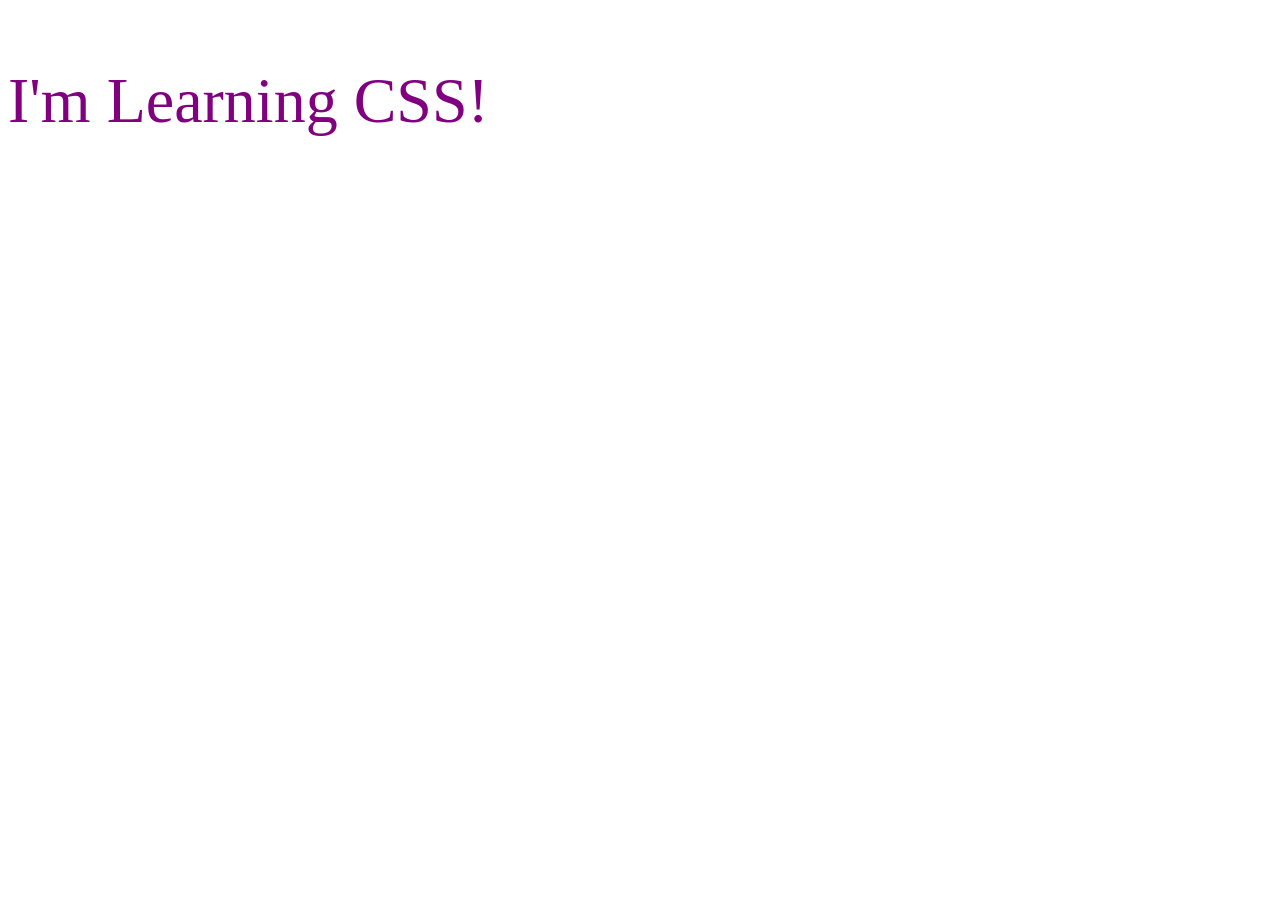
<file: 01_Lesson/index.html>
<!DOCTYPE html>
<html lang="en">
    <head>
        <meta charset="UTF-8" />
        <meta name="viewport" content="width=device-width, initial-scale=1.0" />
        <title>Document</title>
        <link rel="stylesheet" href="css/style.css" />
    </head>
    <body>
        <p>I'm Learning CSS!</p>
    </body>
</html>
</file>
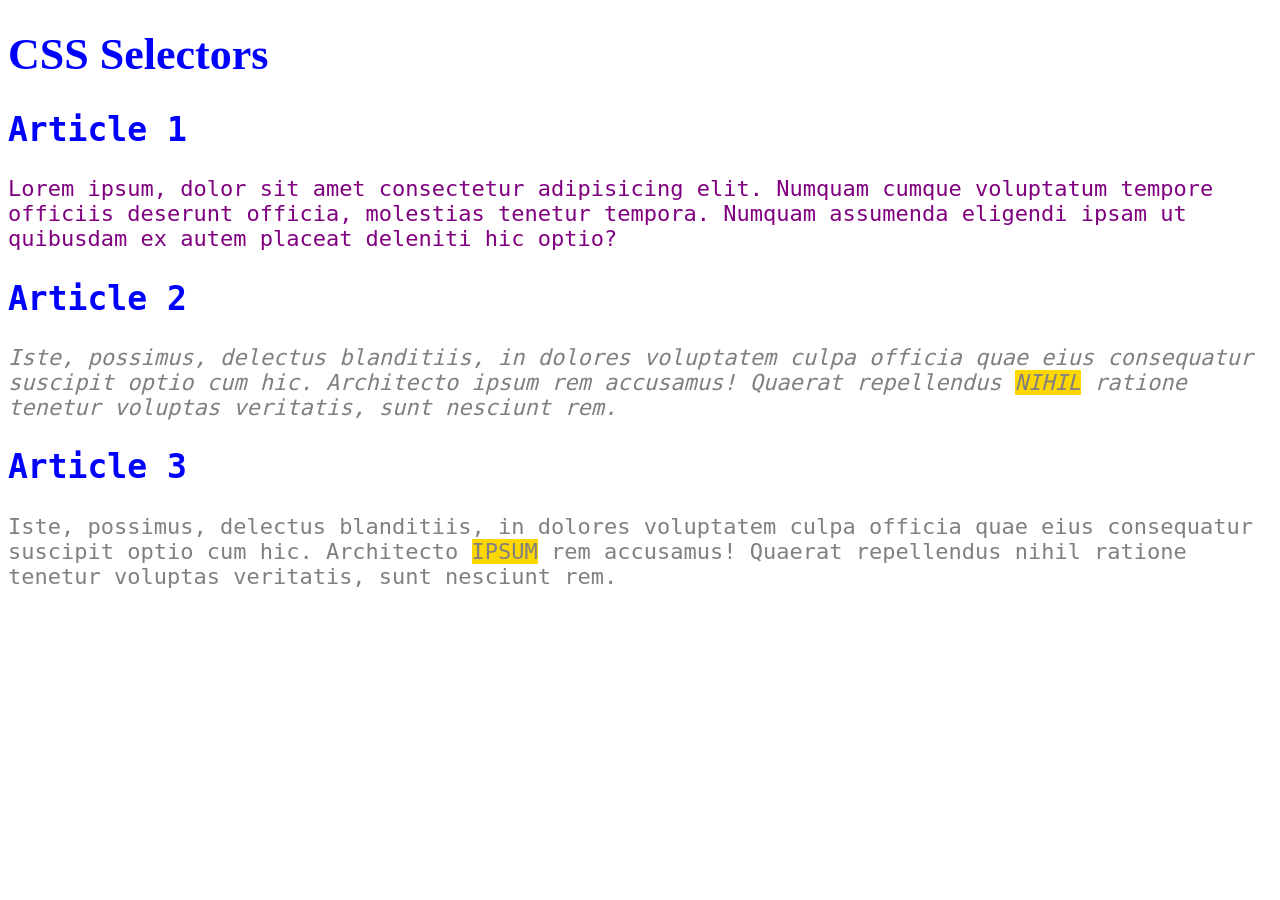
<file: 02_lesson/index.html>
<!DOCTYPE html>
<html lang="en">

<head>
    <meta charset="UTF-8">
    <meta http-equiv="X-UA-Compatible" content="IE=edge">
    <meta name="viewport" content="width=device-width, initial-scale=1.0">
    <title>CSS Selectors</title>
    <link rel="stylesheet" href="css/style.css">
</head>

<body>
    <header>
        <h1>CSS Selectors</h1>
    </header>
    <main>
        <article>
            <h2>Article 1</h2>
            <p>Lorem ipsum, dolor sit amet consectetur adipisicing elit. Numquam cumque voluptatum tempore officiis
                deserunt
                officia, molestias tenetur tempora. Numquam assumenda eligendi ipsam ut quibusdam ex autem placeat
                deleniti
                hic optio?</p>
        </article>
        <article>
            <h2>Article 2</h2>
            <p id="second" class="gray">Iste, possimus, delectus blanditiis, in dolores voluptatem culpa officia quae
                eius
                consequatur
                suscipit optio
                cum hic. Architecto ipsum rem accusamus! Quaerat repellendus <span class="highlight">nihil</span>
                ratione tenetur voluptas
                veritatis,
                sunt
                nesciunt rem.</p>
        </article>
        <article>
            <h2>Article 3</h2>
            <p class="gray">Iste, possimus, delectus blanditiis, in dolores voluptatem culpa officia quae eius
                consequatur
                suscipit optio
                cum hic. Architecto <span class="highlight">ipsum</span> rem accusamus! Quaerat repellendus nihil
                ratione tenetur voluptas
                veritatis,
                sunt
                nesciunt rem.</p>
        </article>
    </main>
</body>

</html>
</file>
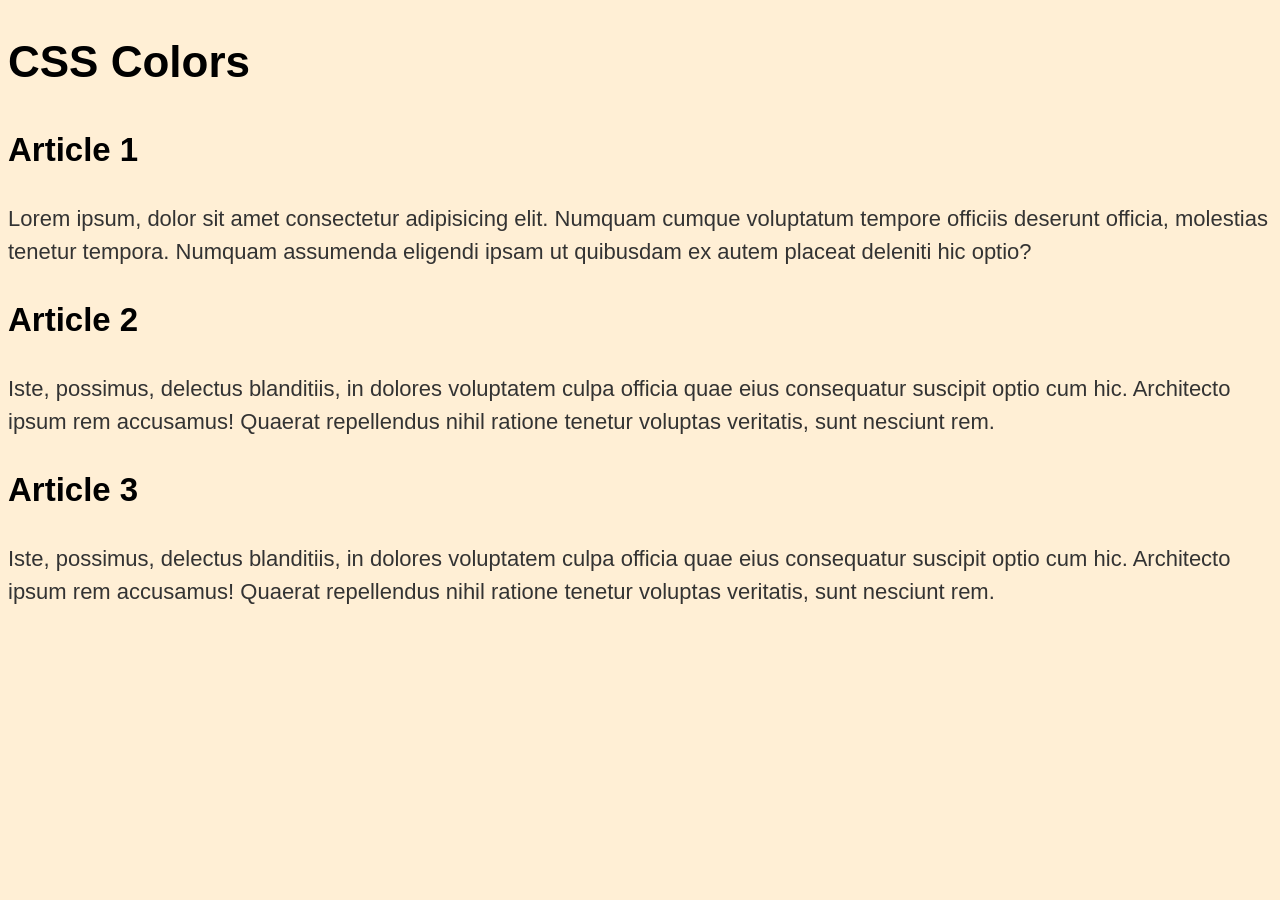
<file: 03_lesson/index.html>
<!DOCTYPE html>
<html lang="en">

<head>
    <meta charset="UTF-8">
    <meta http-equiv="X-UA-Compatible" content="IE=edge">
    <meta name="viewport" content="width=device-width, initial-scale=1.0">
    <title>Document</title>
    <link rel="stylesheet" href="css/style.css">
</head>

<body>
    <header>
        <h1>CSS Colors</h1>
    </header>
    <main>
        <article>
            <h2>Article 1</h2>
            <p class="one">Lorem ipsum, dolor sit amet consectetur adipisicing elit. Numquam cumque voluptatum tempore
                officiis
                deserunt
                officia, molestias tenetur tempora. Numquam assumenda eligendi ipsam ut quibusdam ex autem placeat
                deleniti
                hic optio?</p>
        </article>
        <article>
            <h2>Article 2</h2>
            <p class="two">Iste, possimus, delectus blanditiis, in dolores voluptatem culpa officia quae
                eius
                consequatur
                suscipit optio
                cum hic. Architecto ipsum rem accusamus! Quaerat repellendus <span>nihil</span> ratione tenetur voluptas
                veritatis,
                sunt
                nesciunt rem.</p>
        </article>
        <article>
            <h2>Article 3</h2>
            <p class="three">Iste, possimus, delectus blanditiis, in dolores voluptatem culpa officia quae eius
                consequatur
                suscipit optio
                cum hic. Architecto <span>ipsum</span> rem accusamus! Quaerat repellendus nihil ratione tenetur voluptas
                veritatis,
                sunt
                nesciunt rem.</p>
        </article>
    </main>
</body>

</html>
</file>
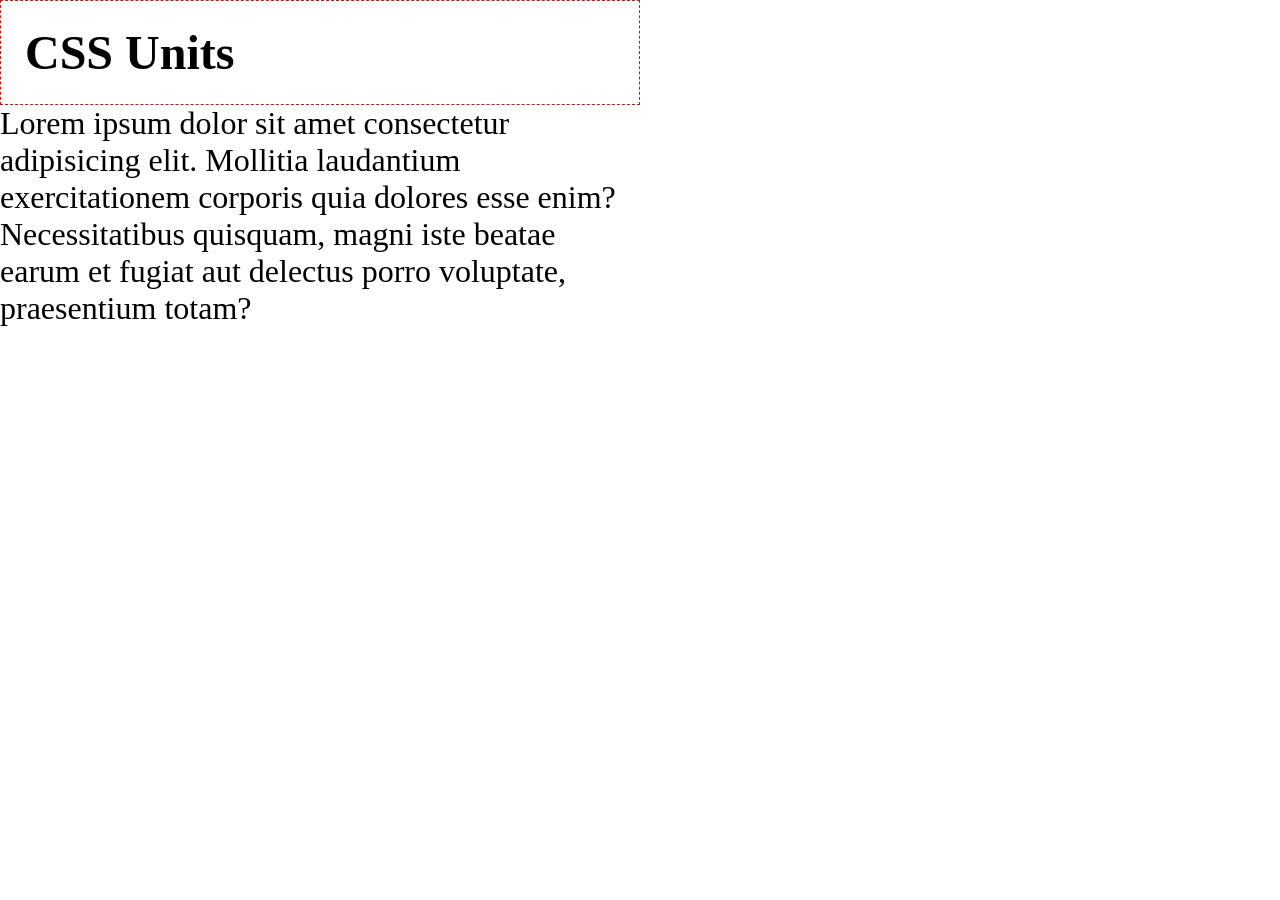
<file: 04_lesson/index.html>
<!DOCTYPE html>
<html lang="en">
    <head>
        <meta charset="UTF-8" />
        <meta http-equiv="X-UA-Compatible" content="IE=edge" />
        <meta name="viewport" content="width=device-width, initial-scale=1.0" />
        <title>Document</title>
        <link rel="stylesheet" href="css/style.css" />
    </head>

    <body>
        <header>
            <h1>CSS Units</h1>
        </header>
        <main>
            <p>
                Lorem ipsum dolor sit amet consectetur adipisicing elit.
                Mollitia laudantium exercitationem corporis quia dolores esse
                enim? Necessitatibus quisquam, magni iste beatae earum et fugiat
                aut delectus porro voluptate, praesentium totam?
            </p>
        </main>
    </body>
</html>
</file>
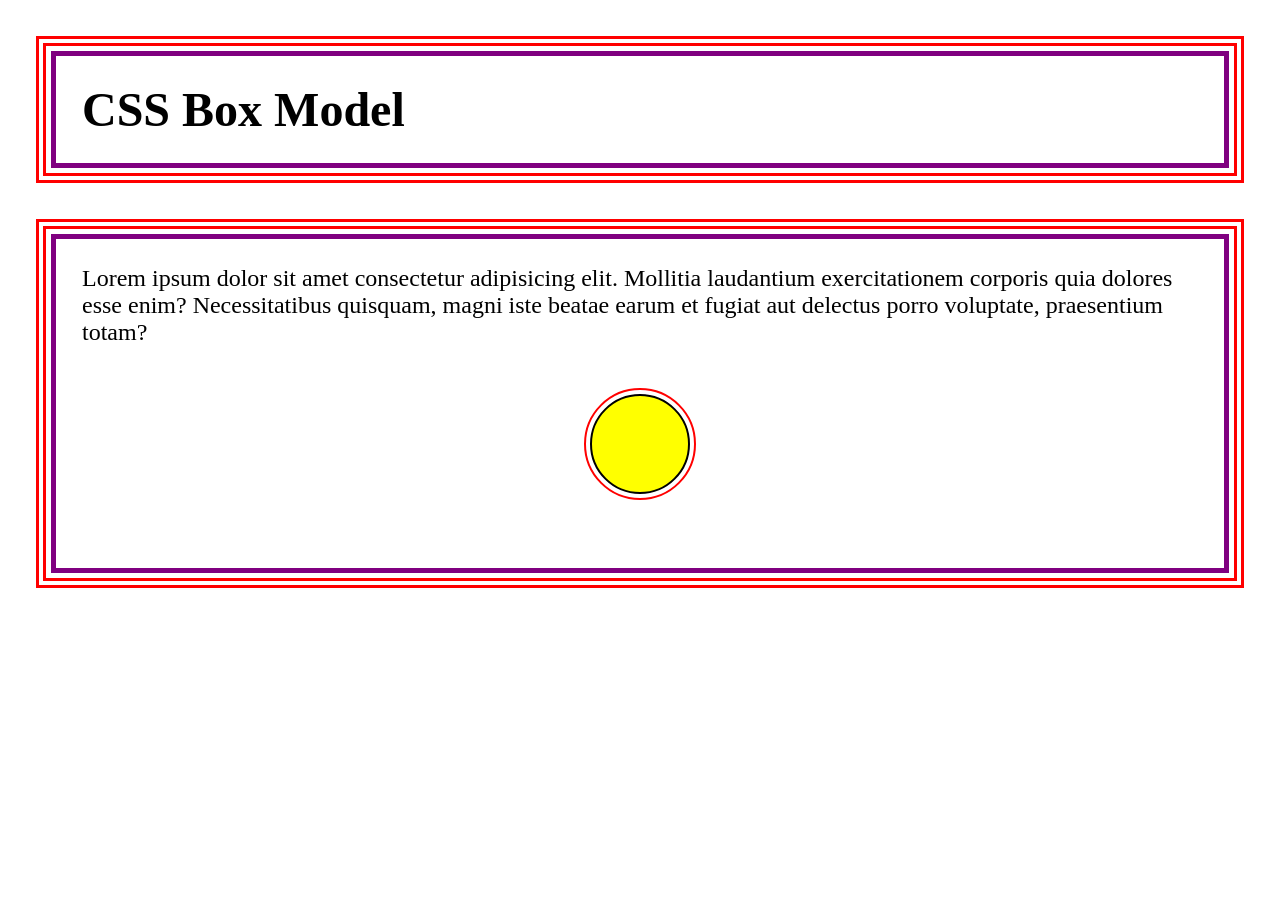
<file: 05_lesson/index.html>
<!DOCTYPE html>
<html lang="en">
    <head>
        <meta charset="UTF-8" />
        <meta http-equiv="X-UA-Compatible" content="IE=edge" />
        <meta name="viewport" content="width=device-width, initial-scale=1.0" />
        <title>Document</title>
        <link rel="stylesheet" href="css/style.css" />
    </head>

    <body>
        <header class="container">
            <h1>CSS Box Model</h1>
        </header>
        <main class="container">
            <p>
                Lorem ipsum dolor sit amet consectetur adipisicing elit.
                Mollitia laudantium exercitationem corporis quia dolores esse
                enim? Necessitatibus quisquam, magni iste beatae earum et fugiat
                aut delectus porro voluptate, praesentium totam?
            </p>
            <div class="circle"></div>
        </main>
    </body>
</html>
</file>
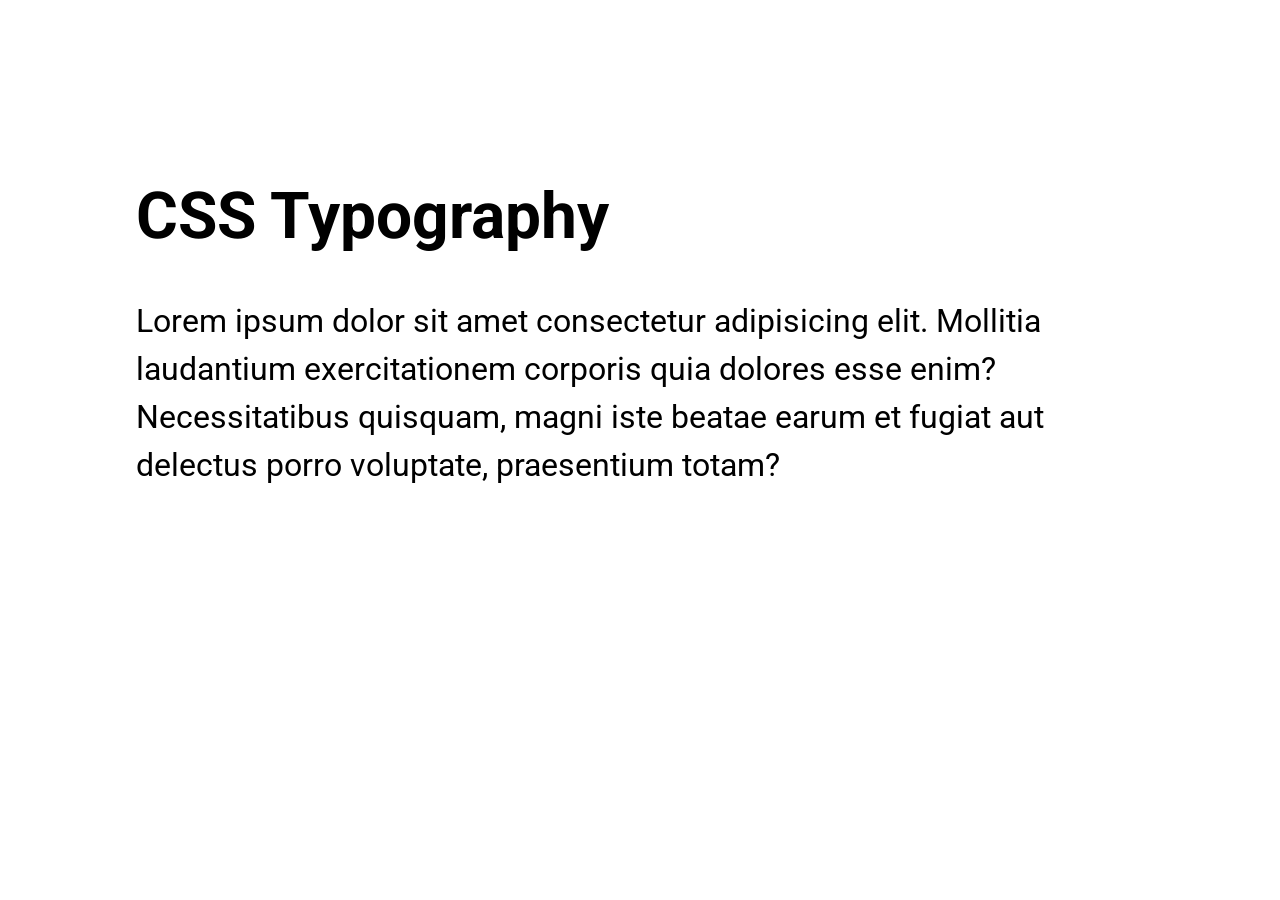
<file: 06_lesson/index.html>
<!DOCTYPE html>
<html lang="en">
    <head>
        <meta charset="UTF-8" />
        <meta http-equiv="X-UA-Compatible" content="IE=edge" />
        <meta name="viewport" content="width=device-width, initial-scale=1.0" />
        <title>Document</title>
        <link rel="stylesheet" href="css/style.css" />
    </head>

    <body>
        <header>
            <h1>CSS Typography</h1>
        </header>
        <main>
            <p>
                Lorem ipsum dolor sit amet consectetur adipisicing elit.
                Mollitia laudantium exercitationem corporis quia dolores esse
                enim? Necessitatibus quisquam, magni iste beatae earum et fugiat
                aut delectus porro voluptate, praesentium totam?
            </p>

            <!-- <form>
            <label for="name">Name:</label>
            <input id="name" type="text" placeholder="Your Name" />
            <button>Submit</button>
        </form> -->
        </main>
    </body>
</html>
</file>
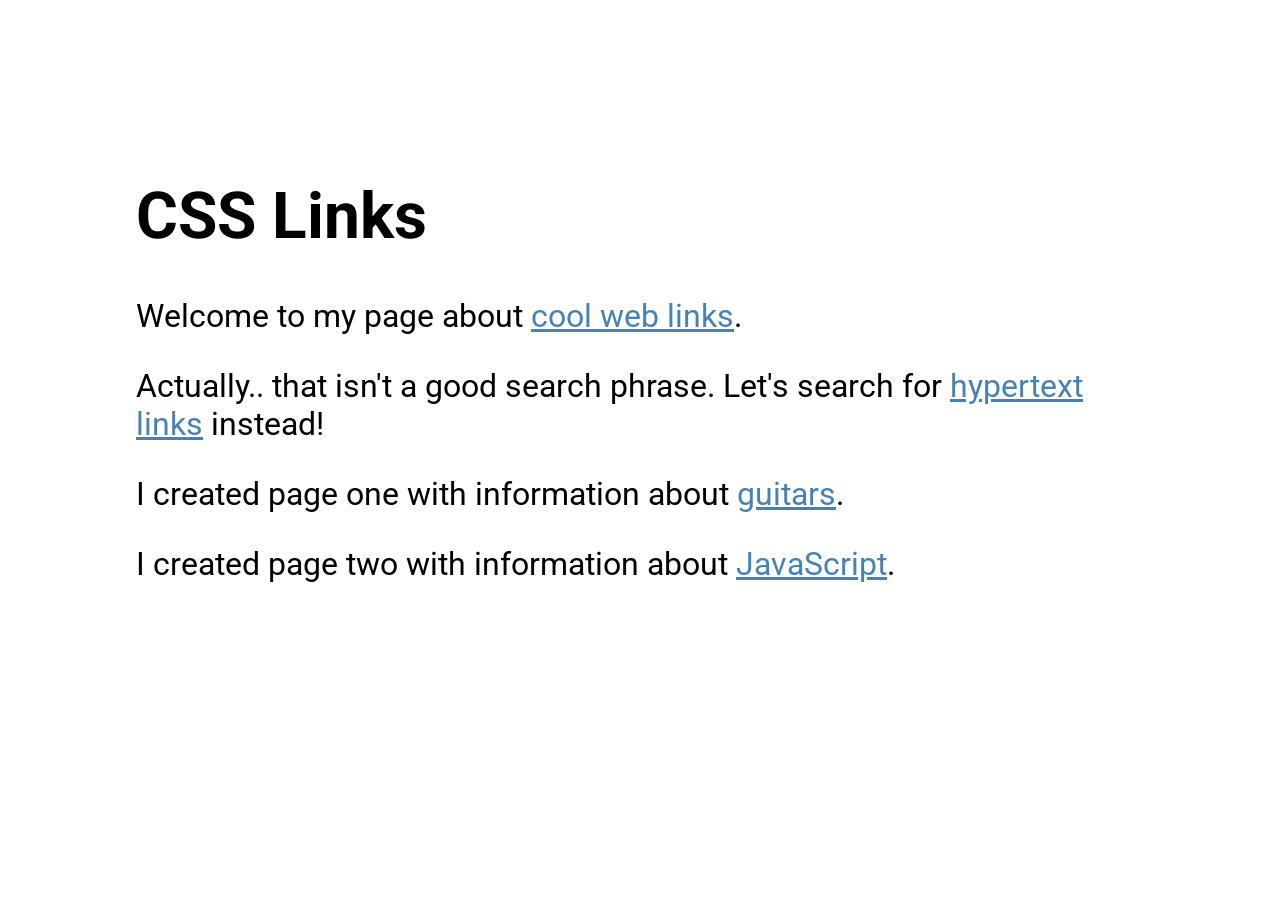
<file: 07_lesson/index.html>
<!DOCTYPE html>
<html lang="en">

<head>
    <meta charset="UTF-8">
    <meta http-equiv="X-UA-Compatible" content="IE=edge">
    <meta name="viewport" content="width=device-width, initial-scale=1.0">
    <title>CSS Links</title>
    <link rel="stylesheet" href="css/style.css">
</head>

<body>
    <header>
        <h1>CSS Links</h1>
    </header>
    <main>
        <p>Welcome to my page about <a href="https://www.google.com/search?q=+web+links">cool web links</a>.</p>

        <p>Actually.. that isn&apos;t a good search phrase. Let's search for <a
                href="https://www.google.com/search?q=hypertext+links">hypertext links</a> instead!</p>

        <p>I created page one with information about <a href="one.html">guitars</a>.</p>

        <p>I created page two with information about <a href="two.html">JavaScript</a>.</p>
    </main>
</body>

</html>
</file>
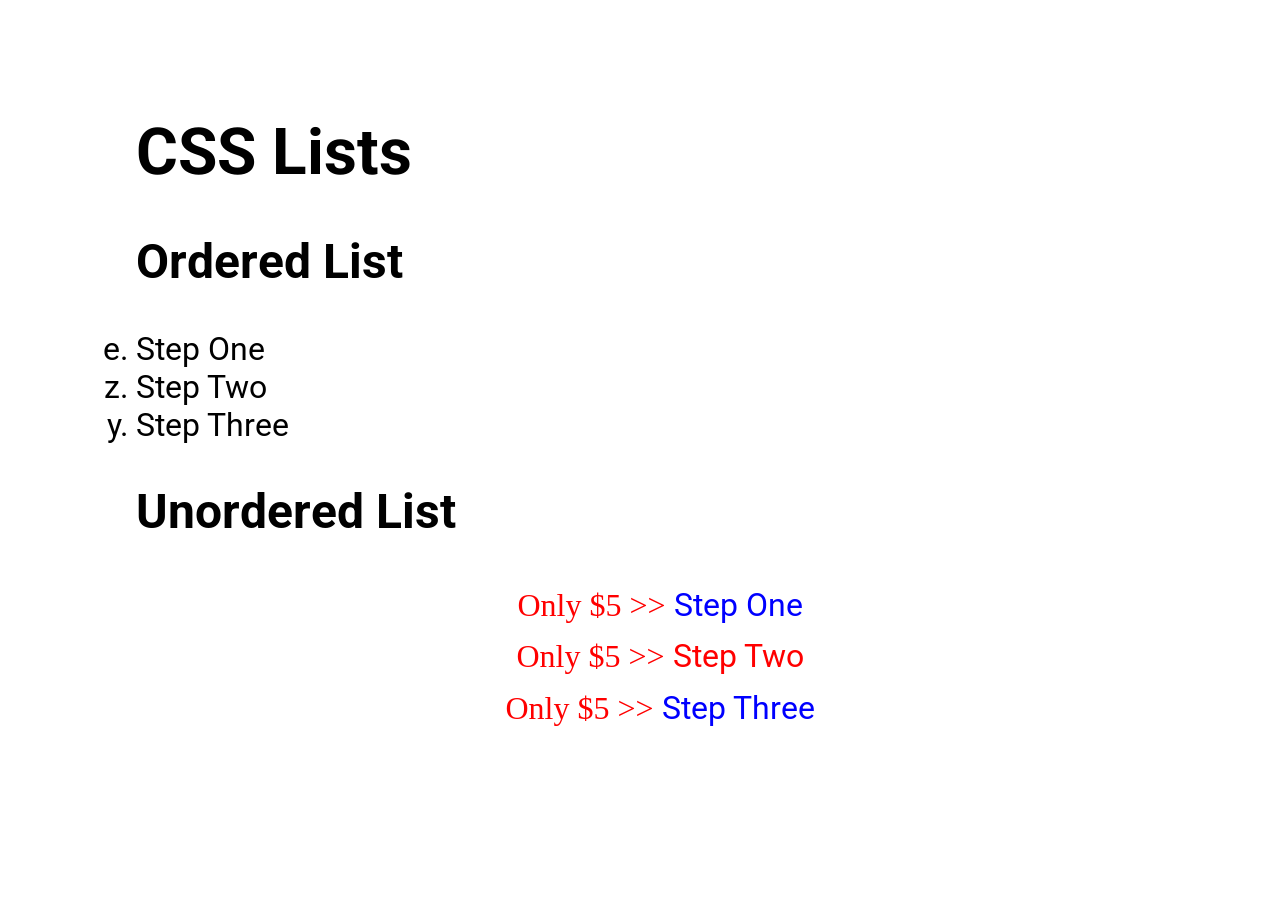
<file: 08_lesson/index.html>
<!DOCTYPE html>
<html lang="en">
    <head>
        <meta charset="UTF-8" />
        <meta http-equiv="X-UA-Compatible" content="IE=edge" />
        <meta name="viewport" content="width=device-width, initial-scale=1.0" />
        <title>CSS Lists</title>
        <link rel="stylesheet" href="css/style.css" />
    </head>

    <body>
        <header>
            <h1>CSS Lists</h1>
        </header>
        <main>
            <article>
                <h2>Ordered List</h2>
                <ol start="5" reversed>
                    <li>Step One</li>
                    <li value="26">Step Two</li>
                    <li>Step Three</li>
                </ol>
            </article>
            <article>
                <h2>Unordered List</h2>
                <ul>
                    <li>Step One</li>
                    <li>Step Two</li>
                    <li>Step Three</li>
                </ul>
            </article>
        </main>
    </body>
</html>
</file>
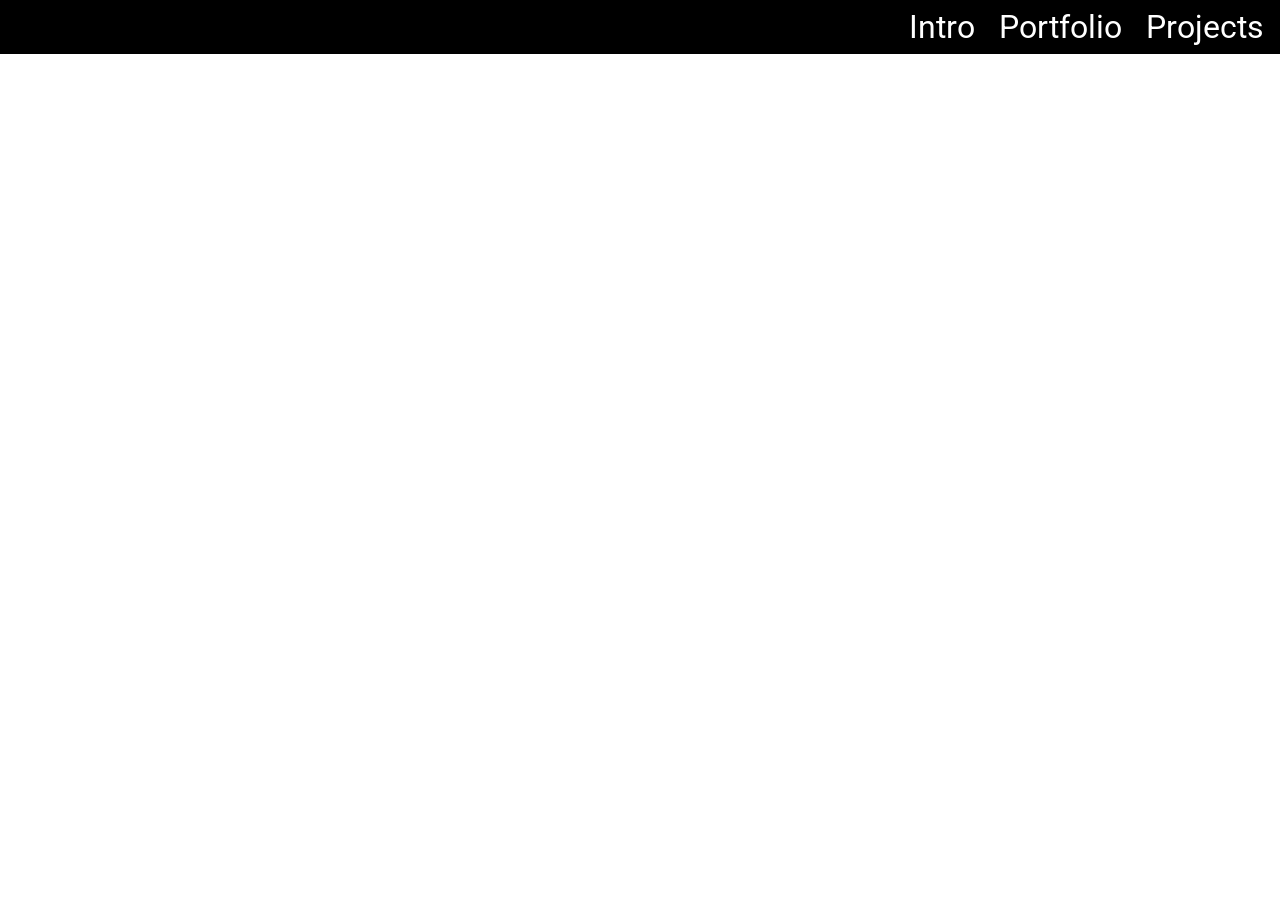
<file: 10_lesson/index.html>
<!DOCTYPE html>
<html lang="en">
    <head>
        <meta charset="UTF-8" />
        <meta http-equiv="X-UA-Compatible" content="IE=edge" />
        <meta name="viewport" content="width=device-width, initial-scale=1.0" />
        <title>CSS Display</title>
        <link rel="stylesheet" href="css/style.css" />
    </head>

    <body>
        <main>
            <!-- <p>This is a paragraph.</p>
            <p>This is <span class="opposite">another</span> paragraph.</p> -->

            <nav>
                <ul>
                    <li><a href="#">Intro</a></li>
                    <li><a href="#">Portfolio</a></li>
                    <li><a href="#">Projects</a></li>
                </ul>
            </nav>
        </main>
    </body>
</html>
</file>
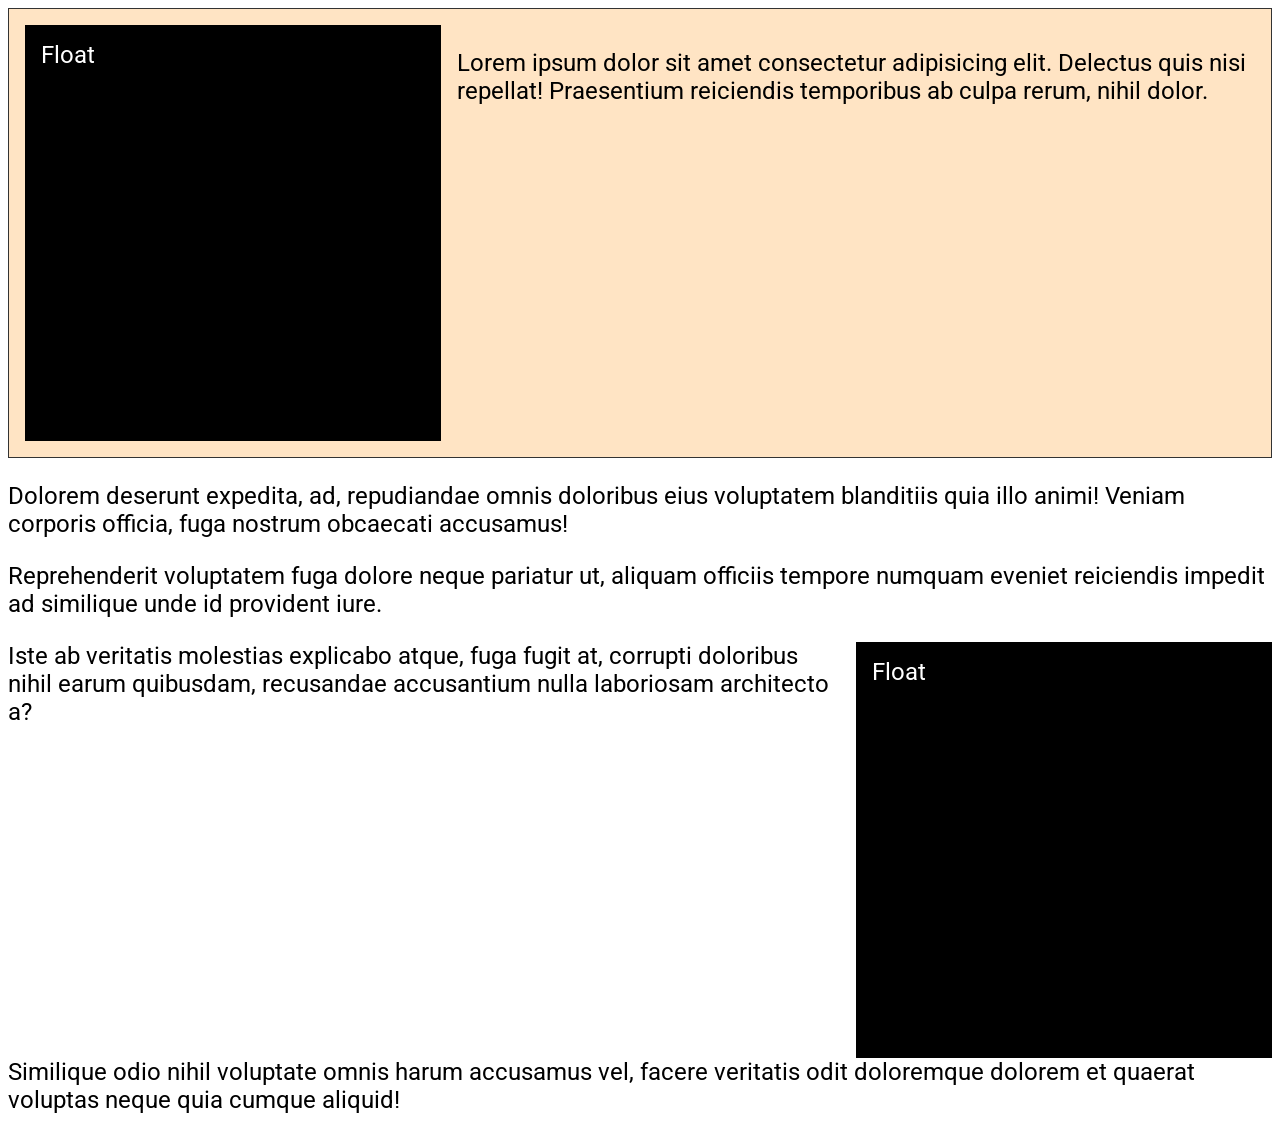
<file: 11_lesson/index.html>
<!DOCTYPE html>
<html lang="en">
    <head>
        <meta charset="UTF-8" />
        <meta http-equiv="X-UA-Compatible" content="IE=edge" />
        <meta name="viewport" content="width=device-width, initial-scale=1.0" />
        <title>CSS Floats</title>
        <link rel="stylesheet" href="css/style.css" />
    </head>

    <body>
        <section>
            <div class="block left">Float</div>
            <p>
                Lorem ipsum dolor sit amet consectetur adipisicing elit.
                Delectus quis nisi repellat! Praesentium reiciendis temporibus
                ab culpa rerum, nihil dolor.
            </p>
        </section>
        <p class="clear">
            Dolorem deserunt expedita, ad, repudiandae omnis doloribus eius
            voluptatem blanditiis quia illo animi! Veniam corporis officia, fuga
            nostrum obcaecati accusamus!
        </p>
        <p>
            Reprehenderit voluptatem fuga dolore neque pariatur ut, aliquam
            officiis tempore numquam eveniet reiciendis impedit ad similique
            unde id provident iure.
        </p>
        <div class="block right">Float</div>
        <p>
            Iste ab veritatis molestias explicabo atque, fuga fugit at, corrupti
            doloribus nihil earum quibusdam, recusandae accusantium nulla
            laboriosam architecto a?
        </p>
        <p class="clear">
            Similique odio nihil voluptate omnis harum accusamus vel, facere
            veritatis odit doloremque dolorem et quaerat voluptas neque quia
            cumque aliquid!
        </p>
    </body>
</html>
</file>
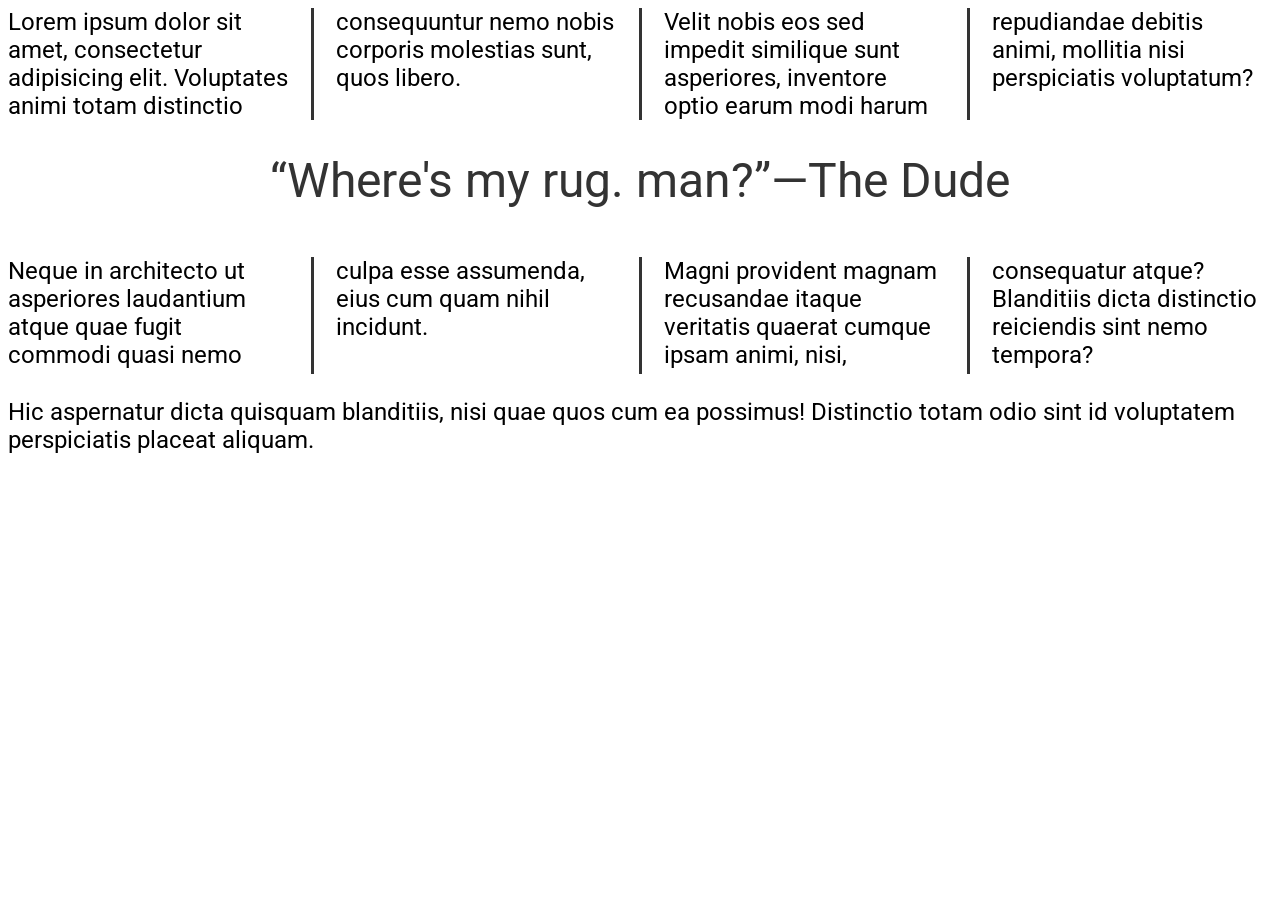
<file: 12_lesson/index.html>
<!DOCTYPE html>
<html lang="en">
    <head>
        <meta charset="UTF-8" />
        <meta http-equiv="X-UA-Compatible" content="IE=edge" />
        <meta name="viewport" content="width=device-width, initial-scale=1.0" />
        <title>CSS Columns</title>
        <link rel="stylesheet" href="css/style.css" />
    </head>

    <body>
        <section class="columns">
            <p>
                Lorem ipsum dolor sit amet, consectetur adipisicing elit.
                Voluptates animi totam distinctio consequuntur nemo nobis
                corporis molestias sunt, quos libero.
            </p>
            <p>
                Velit nobis eos sed impedit similique sunt asperiores, inventore
                optio earum modi harum repudiandae debitis animi, mollitia nisi
                perspiciatis voluptatum?
            </p>
            <!-- <h2>Next Topic</h2> -->
            <p class="quote">
                &#8220;Where's my rug. man?&#8221;<span class="nowrap"
                    >&#8212;The Dude</span
                >
            </p>
            <p>
                Neque in architecto ut asperiores laudantium atque quae fugit
                commodi quasi nemo culpa esse assumenda, eius cum quam nihil
                incidunt.
            </p>
            <p>
                Magni provident magnam recusandae itaque veritatis quaerat
                cumque ipsam animi, nisi, consequatur atque? Blanditiis dicta
                distinctio reiciendis sint nemo tempora?
            </p>
        </section>
        <p>
            Hic aspernatur dicta quisquam blanditiis, nisi quae quos cum ea
            possimus! Distinctio totam odio sint id voluptatem perspiciatis
            placeat aliquam.
        </p>
    </body>
</html>
</file>
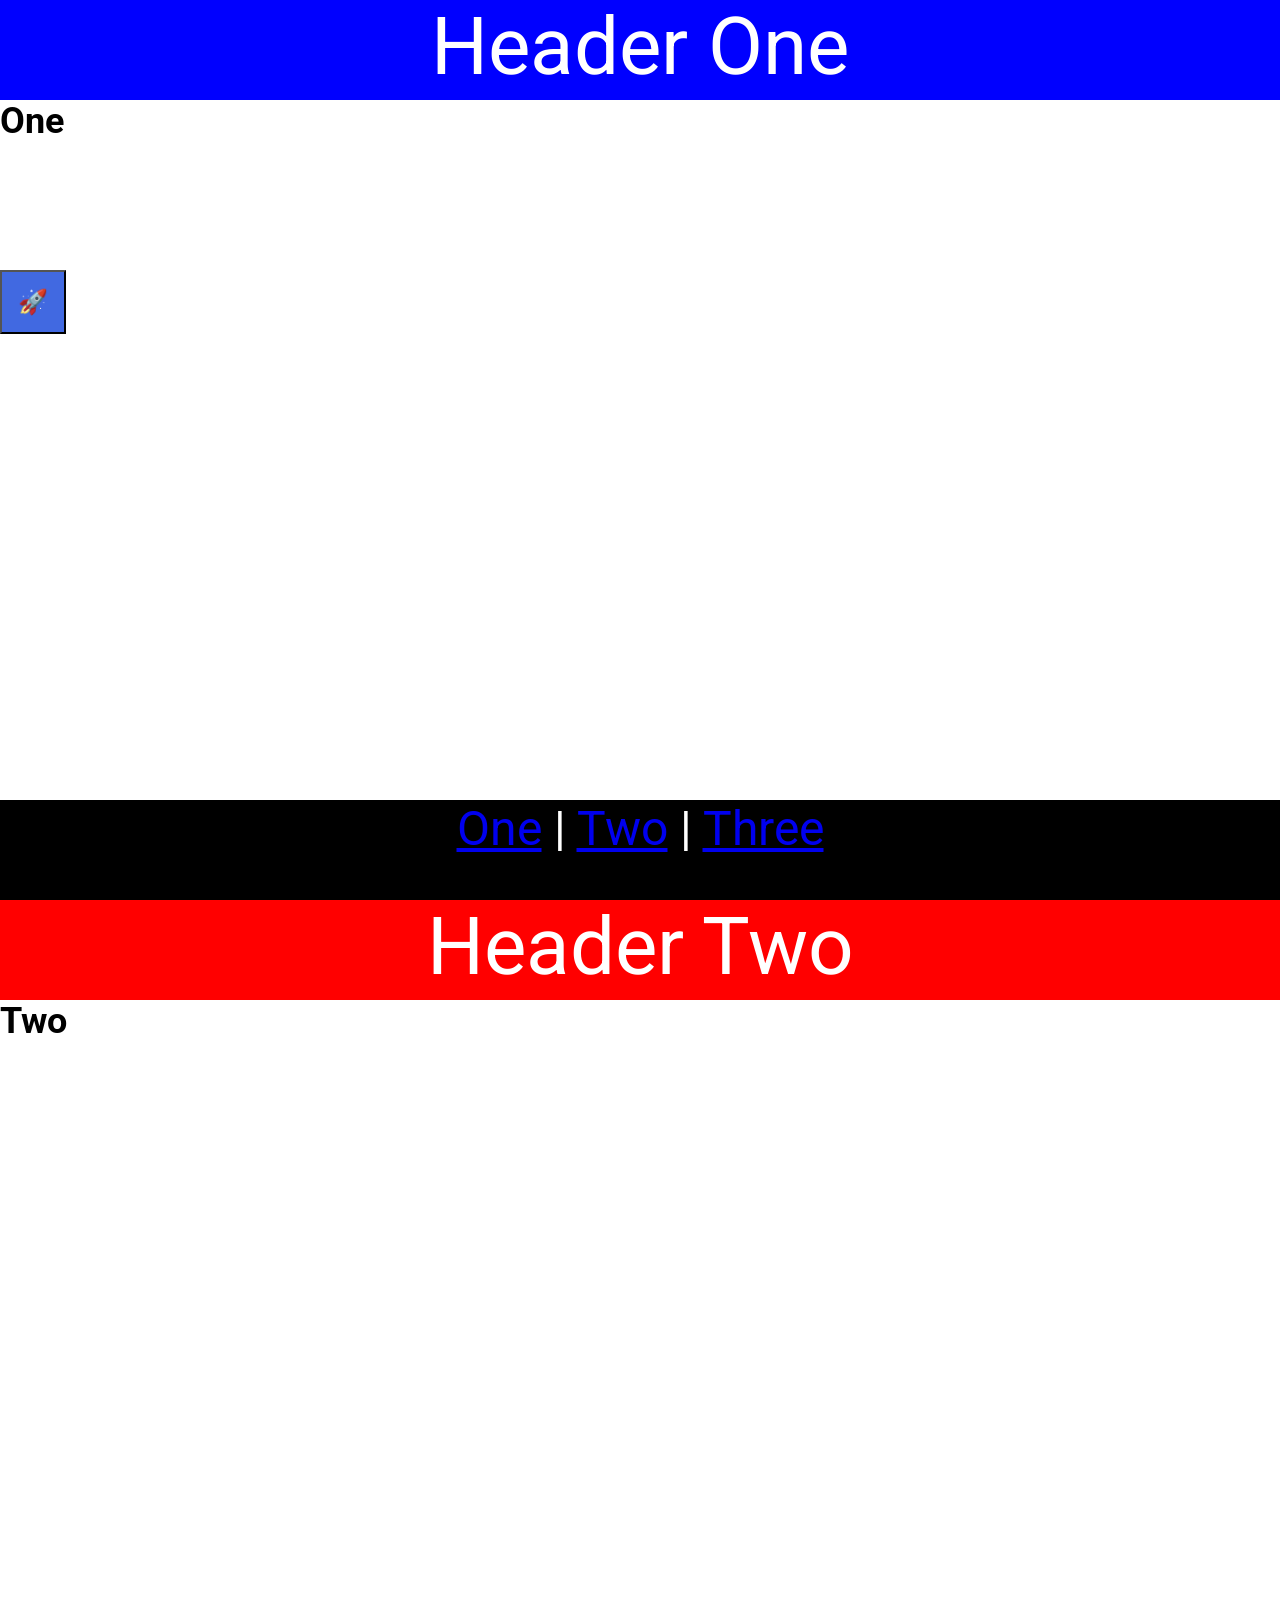
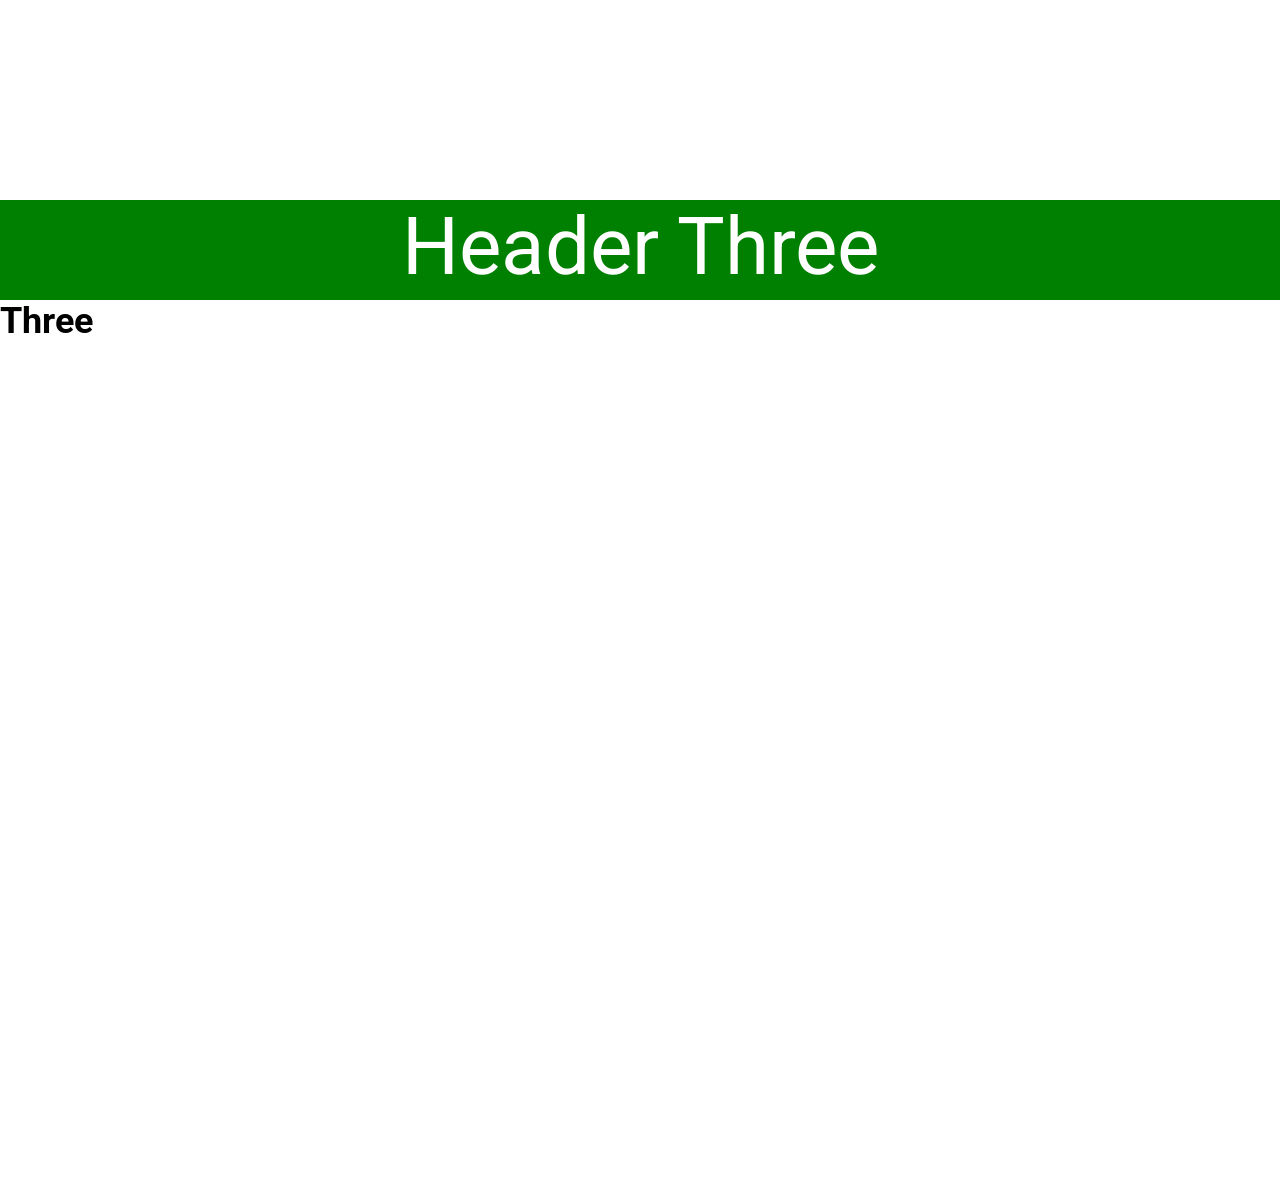
<file: 13_lesson/index.html>
<!DOCTYPE html>
<html lang="en">
    <head>
        <meta charset="UTF-8" />
        <meta http-equiv="X-UA-Compatible" content="IE=edge" />
        <meta name="viewport" content="width=device-width, initial-scale=1.0" />
        <title>CSS Position</title>
        <link rel="stylesheet" href="css/style.css" />
    </head>

    <body>
        <!-- <div class="outer-container">
        <div class="inner-container">
            <div class="box absolute">
                <p>Absolute</p>
            </div>
            <div class="box relative">
                <p>Relative</p>
            </div>
            <div class="box fixed">
                <p>Fixed</p>
            </div>
            <div class="box sticky">
                <p>Sticky</p>
            </div>
        </div>
    </div> -->
        <button class="social">🚀</button>
        <section id="one">
            <header class="blue">Header One</header>
            <h2>One</h2>
        </section>
        <section id="two">
            <header class="red">Header Two</header>
            <h2>Two</h2>
        </section>
        <section id="three">
            <header class="green">Header Three</header>
            <h2>Three</h2>
        </section>
        <footer>
            <a href="#one">One</a> | <a href="#two">Two</a> |
            <a href="#three">Three</a>
        </footer>
    </body>
</html>
</file>
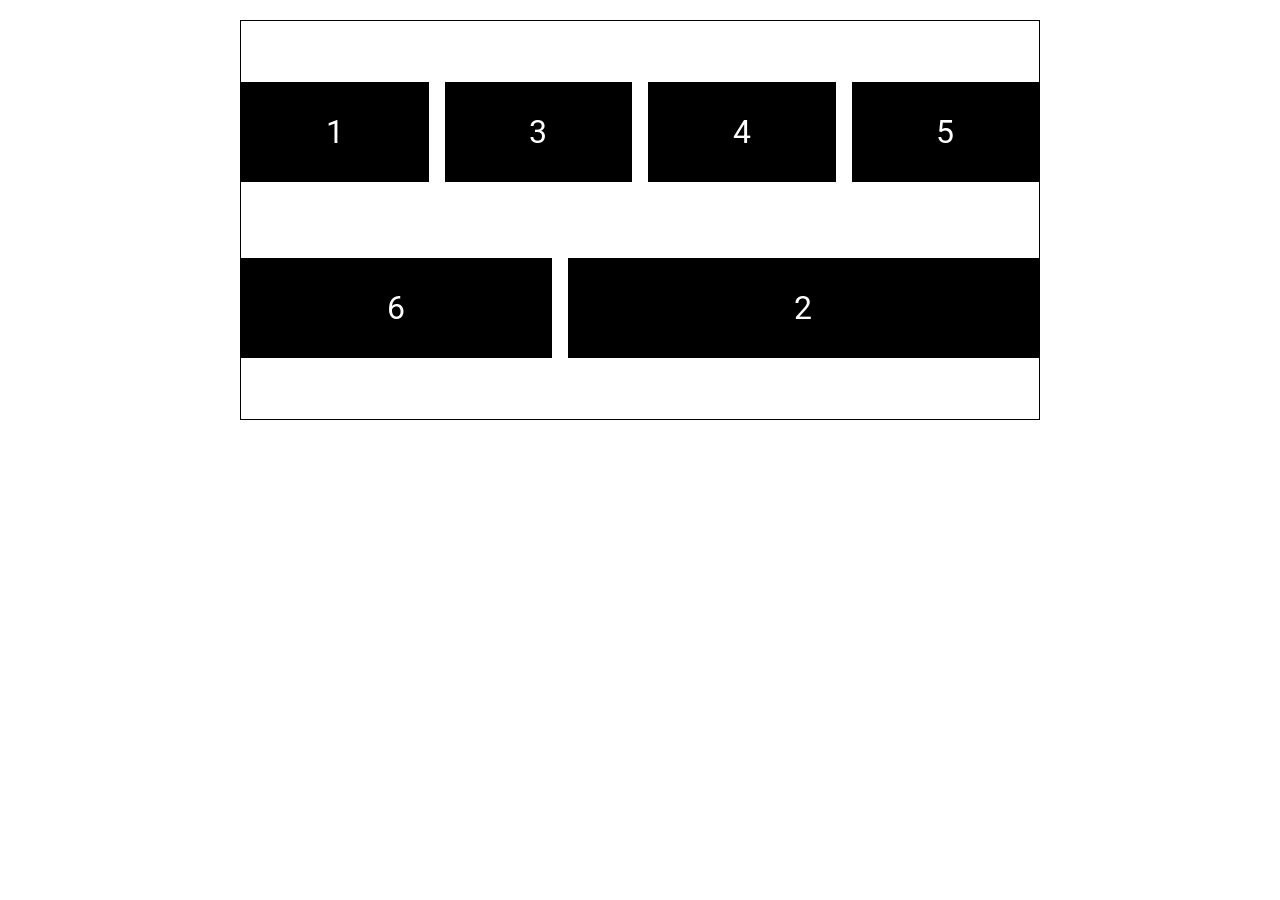
<file: 14_lesson/index.html>
<!DOCTYPE html>
<html lang="en">
    <head>
        <meta charset="UTF-8" />
        <meta http-equiv="X-UA-Compatible" content="IE=edge" />
        <meta name="viewport" content="width=device-width, initial-scale=1.0" />
        <title>CSS Flexbox</title>
        <link rel="stylesheet" href="css/style.css" />
    </head>

    <body>
        <main class="container">
            <div class="box">1</div>
            <div class="box">2</div>
            <div class="box">3</div>
            <div class="box">4</div>
            <div class="box">5</div>
            <div class="box">6</div>
        </main>
    </body>
</html>
</file>
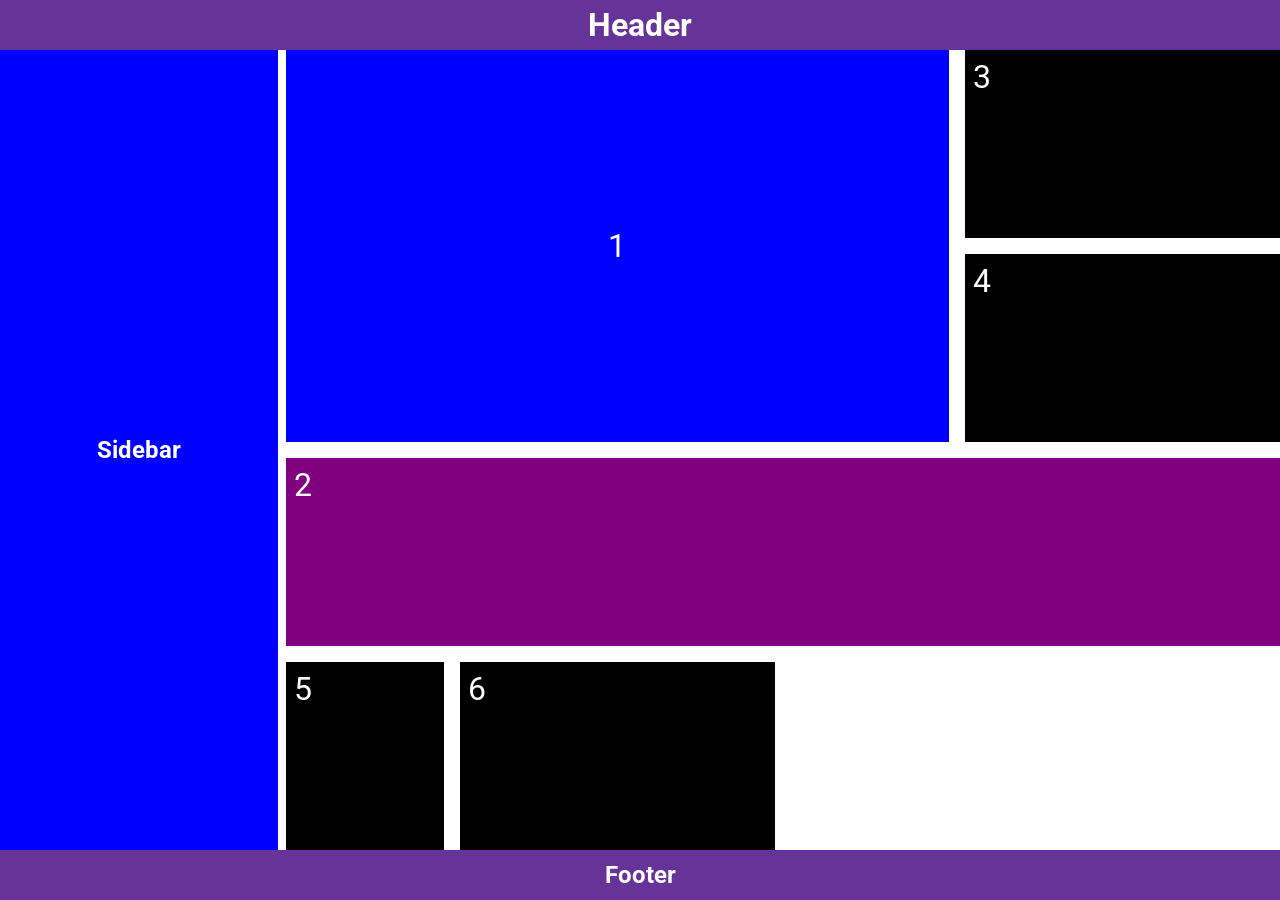
<file: 15_lesson/index.html>
<!DOCTYPE html>
<html lang="en">
    <head>
        <meta charset="UTF-8" />
        <meta http-equiv="X-UA-Compatible" content="IE=edge" />
        <meta name="viewport" content="width=device-width, initial-scale=1.0" />
        <title>CSS Grid</title>
        <link rel="stylesheet" href="css/style.css" />
    </head>

    <body>
        <header class="header el">
            <h1>Header</h1>
        </header>
        <main class="container">
            <div class="box">1</div>
            <div class="box">2</div>
            <div class="box">3</div>
            <div class="box">4</div>
            <div class="box">5</div>
            <div class="box">6</div>
        </main>
        <aside class="sidebar el"><h2>Sidebar</h2></aside>
        <footer class="footer el"><h2>Footer</h2></footer>
    </body>
</html>
</file>
<file: 01_Lesson/css/style.css>
p {
  font-size: 64px;
  color: purple;
}
</file>
<file: 02_lesson/css/style.css>
html {
    font-size: 22px;
}
body {
}

main {
    font-family: monospace;
}

button,
input,
textarea,
select {
    font: inherit;
}

h1,
h2 {
    color: blue;
}

p {
    color: purple;
}

.highlight {
    text-transform: uppercase;
    background: gold;
}
.gray {
    color: gray;
}

#second {
    font-style: italic;
}
</file>
<file: 03_lesson/css/style.css>
body {
    font-size: 22px;
    font-family: Arial, Helvetica, sans-serif;
    line-height: 1.5;
    background: #ffefd5;
    color: rgb(0, 0, 0);
}

p {
    color: #333;
}
</file>
<file: 04_lesson/css/style.css>
* {
    margin: 0;
    padding: 0;
    box-sizing: border-box;
}
body {
    min-height: 100vh;
}
h1 {
    border: 1px dashed red;
    width: 50%;
    font-size: 3rem;
    padding: 0.5em;
}
main {
    width: 50vw;
}
p {
    font-size: 2rem;
    width: 40ch;
}
</file>
<file: 05_lesson/css/style.css>
* {
    margin: 0;
    padding: 0;
    box-sizing: border-box;
}
.container {
    border: 10px double red;
    font-size: 1.5rem;
    margin: 1.5em;
    /* margin-top: 1.5em;
    margin-right: 2em;
    margin-bottom: 2em;
    margin-left: 2em; */
    padding: 1.5em;
    outline: 5px solid purple;
    outline-offset: -20px;
}
.circle {
    margin: 3rem auto;
    background: yellow;
    width: 100px;
    height: 100px;
    border: 2px solid black;
    border-radius: 50px;
    outline: 2px solid red;
    outline-offset: 0.25rem;
}
</file>
<file: 06_lesson/css/style.css>
@import url("https://fonts.googleapis.com/css2?family=Roboto&display=swap");

body {
    padding: 10%;
    font-size: 2rem;
    font-family: "Roboto", sans-serif;
}
/* input,
button {
    font: inherit;
} */
p {
    line-height: 1.5;
}
</file>
<file: 07_lesson/css/style.css>
@import url("https://fonts.googleapis.com/css2?family=Roboto&display=swap");

body {
    padding: 10%;
    font-size: 2rem;
    font-family: "Roboto", sans-serif;
}

a {
    color: hsl(207, 44%, 49%);
}

a:visited {
    color: purple;
}
a:hover,
a:focus {
    color: hsl(189, 44%, 49%, 0.8);
    background: gold;
}
a:active {
    color: red;
}
</file>
<file: 08_lesson/css/style.css>
@import url("https://fonts.googleapis.com/css2?family=Roboto&display=swap");

body {
    padding: 5% 10%;
    font-size: 2rem;
    font-family: "Roboto", sans-serif;
}

ol {
    list-style-type: lower-alpha;
    padding: 0;
}

ul {
    list-style-type: square;
    text-align: center;
    list-style-position: inside;
    color: #00f;
    line-height: 1.6;
    /* list-style-image: url("../images/checkmark.png");
    list-style: square url("../images/checkmark.png") inside; */
}

ul li:nth-child(even) {
    color: red;
}
ul ::marker {
    color: red;
    font-family: fantasy;
    font-size: 1em;
    content: "Only $5 >> ";
}
</file>
<file: 10_lesson/css/style.css>
@import url("https://fonts.googleapis.com/css2?family=Roboto&display=swap");
* {
    margin: 0;
    padding: 0;
    box-sizing: border-box;
}
body {
    font-size: 2rem;
    font-family: "Roboto", sans-serif;
}
/* p {
    background: lightgray;
}
.opposite {
    display: inline-block;
    background: #333;
    color: whitesmoke;
    margin-top: 100px;
    height: 200px;
    padding: 4rem;
} */

ul {
    list-style: none;
    padding: 0.5rem;
    text-align: right;
    background: #000;
    margin: 0;
}
li {
    display: inline-block;
    margin-inline: 0.5rem;
}
li a {
    color: #fff;
    text-decoration: none;
}
li a:hover,
li a:focus {
    text-decoration: underline;
}
</file>
<file: 11_lesson/css/style.css>
@import url("https://fonts.googleapis.com/css2?family=Roboto&display=swap");

body {
    font-size: 1.5rem;
    font-family: "Roboto", sans-serif;
}

.block {
    width: 30vw;
    height: 30vw;
    background: #000;
    color: #fff;
    padding: 1rem;
}

.left {
    float: left;
    margin-right: 1rem;
}
.right {
    float: right;
    margin-left: 1rem;
}
.clear {
    clear: both;
}
section {
    background: bisque;
    border: 1px solid #333;
    padding: 1rem;
    display: flow-root;
}
</file>
<file: 12_lesson/css/style.css>
@import url("https://fonts.googleapis.com/css2?family=Roboto&display=swap");

body {
    font-family: "Roboto", sans-serif;
    font-size: 1.5rem;
}

.columns {
    /* column-count: 4;
    column-width: 250px; */
    columns: 4 250px;
    column-rule: 3px solid #333;
    column-gap: 3rem;
}
.columns p {
    margin-top: 0;
}
.columns h2 {
    margin-top: 0;
    background: #333;
    color: #fff;
    padding: 1rem;
    break-inside: avoid;
}
.columns .quote {
    margin-top: 2rem;
    font-size: 3rem;
    text-align: center;
    color: #333;
    column-span: all;
}
.nowrap {
    white-space: nowrap;
}
</file>
<file: 13_lesson/css/style.css>
@import url("https://fonts.googleapis.com/css2?family=Roboto&family=Lobster&display=swap");

* {
    margin: 0;
    padding: 0;
    box-sizing: border-box;
}

body {
    font-family: "Roboto", sans-serif;
    font-size: 1.5rem;
    min-height: 200vh;
}

.outer-container {
    border: 3px dashed #000;
    width: 75vw;
    height: 85vh;
    margin: 40px auto;
    position: relative;
}

.inner-container {
    border: 2px solid #00f;
    width: 40vw;
    height: 50vh;
    margin: 200px auto;
    /* position: relative; */
}

.box {
    width: 150px;
    height: 150px;
    color: #fff;
    padding: 1rem;
}
.absolute {
    background: #00f;
    position: absolute;
    top: 0;
    left: 0;
    z-index: 1;
}
.relative {
    background: #f00;
    position: relative;
    top: 300px;
    left: 300px;
}
.fixed {
    background: green;
    position: fixed;
    top: 100px;
    left: 50px;
}
.sticky {
    background: #000;
    position: sticky;
    top: 0;
}

/* ////////////////////// */

html {
    scroll-behavior: smooth;
}

section {
    height: 100vh;
}
.blue {
    background: #00f;
}
.red {
    background: #f00;
}
.green {
    background: green;
}

header,
footer {
    color: #fff;
    text-align: center;
    height: 100px;
}
header {
    position: sticky;
    font-size: 5rem;
    top: 0;
}
footer {
    background: #000;
    position: sticky;
    bottom: 0;
    font-size: 3rem;
}

a:visited {
    color: #fff;
}
button {
    background: royalblue;
    color: #fff;
    font-size: inherit;
    padding: 1rem;
    position: fixed;
    top: 30%;
    left: 0;
    z-index: 1;
}
</file>
<file: 14_lesson/css/style.css>
@import url("https://fonts.googleapis.com/css2?family=Roboto&display=swap");

* {
    margin: 0;
    padding: 0;
    box-sizing: border-box;
}

body {
    font-family: "Roboto", sans-serif;
    min-height: 100vh;
    padding: 20px;
}

.container {
    max-width: 800px;
    min-height: 400px;
    margin: auto;
    border: 1px solid #000;
    display: flex;
    gap: 1rem;
    justify-content: space-evenly;
    align-items: center;
    /* flex-direction: row;
    flex-wrap: wrap; */
    flex-flow: row wrap;
    align-content: space-evenly;
}

.box {
    /* min-width: 100px; */
    height: 100px;
    background-color: #000;
    color: #fff;
    font-size: 2rem;
    padding: 0.5rem;

    display: flex;
    justify-content: center;
    align-items: center;

    flex: 1 1 150px;
}
.box:nth-child(2) {
    flex: 2 2 150px;
    order: 1;
}
</file>
<file: 15_lesson/css/style.css>
@import url("https://fonts.googleapis.com/css2?family=Roboto&display=swap");

* {
    margin: 0;
    padding: 0;
    box-sizing: border-box;
}

body {
    font-family: "Roboto", sans-serif;
    min-height: 100vh;
    display: grid;
    grid-template-columns: repeat(9, 1fr);
    grid-auto-rows: 50px auto 50px;
    grid-template-areas:
        "hd hd hd hd hd hd hd hd hd"
        "sb sb mn mn mn mn mn mn mn"
        "ft ft ft ft ft ft ft ft ft";
    column-gap: 0.5rem;
}

.el {
    background: rebeccapurple;
    color: #fff;
    display: grid;
    place-content: center;
}
.header {
    grid-area: hd;
}
.sidebar {
    grid-area: sb;
    background: #00f;
}
.footer {
    grid-area: ft;
}
.container {
    /* min-height: 400px; */
    grid-area: mn;
    display: grid;
    grid-template-columns: repeat(2, 1fr 2fr);
    grid-auto-rows: minmax(150px, auto);
    gap: 1rem;
}

.box {
    background-color: #000;
    color: #fff;
    font-size: 2rem;
    padding: 0.5rem;
}

.box:first-child {
    background: #00f;
    grid-column: 1/4;
    grid-row: 1/3;

    display: grid;
    /* align-content: center;
    justify-content: center; */
    place-content: center;
}

.box:nth-child(2) {
    background: purple;
    grid-column: 1/5;
    grid-row: 3/4;
}
</file>
